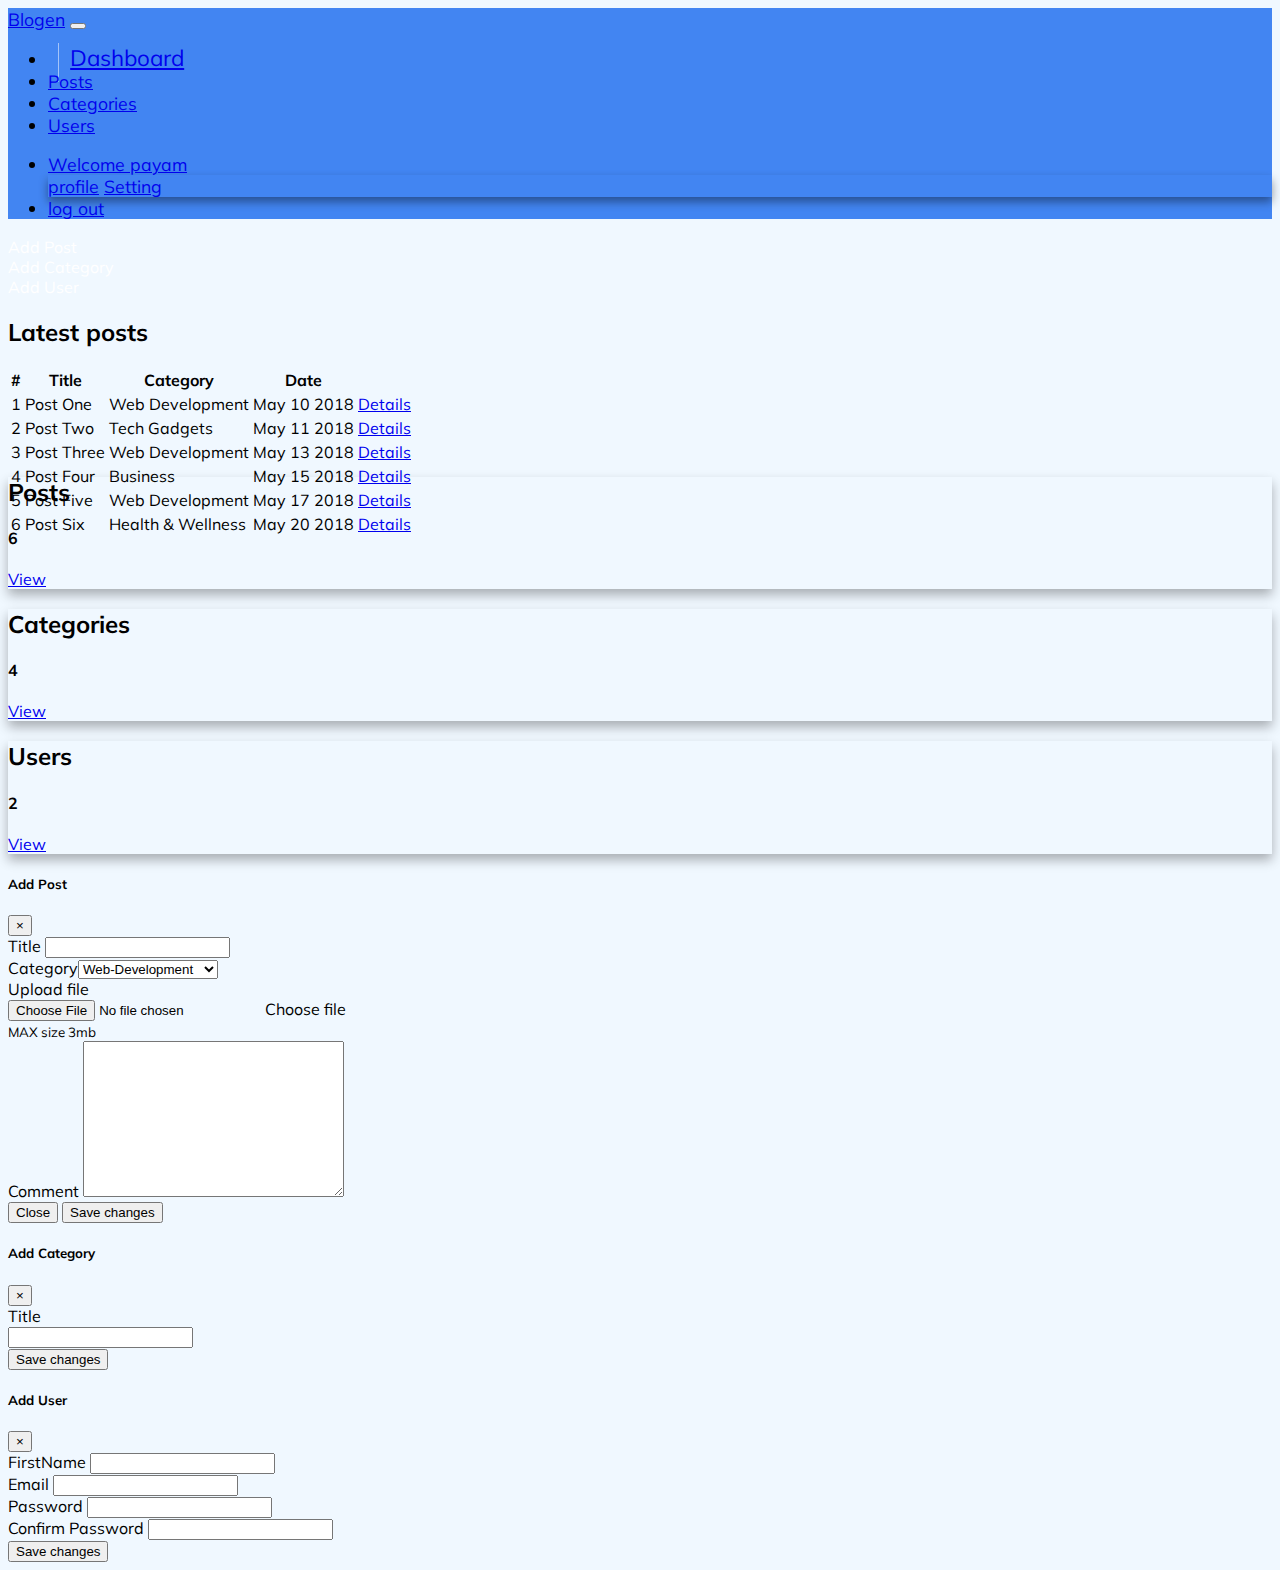
<file: index.html>
<!DOCTYPE html>
<html lang="en">
  <head>
    <!-- Required meta tags -->
    <meta charset="utf-8" />
    <meta
      name="viewport"
      content="width=device-width, initial-scale=1, shrink-to-fit=no"
    />
    <!-- Check Editor-->
    <script src="https://cdn.ckeditor.com/4.11.2/standard/ckeditor.js"></script>

    <!-- Bootstrap CSS -->
    <link
      rel="stylesheet"
      href="https://bootswatch.com/4/litera/bootstrap.min.css"
    />
    <!-- Google font -->
    <link
      href="https://fonts.googleapis.com/css?family=Muli"
      rel="stylesheet"
    />
    <link rel="stylesheet" href="css/style.css" />

    <!-- Font Awesome -->
    <link
      rel="stylesheet"
      href="https://use.fontawesome.com/releases/v5.7.0/css/all.css"
      integrity="sha384-lZN37f5QGtY3VHgisS14W3ExzMWZxybE1SJSEsQp9S+oqd12jhcu+A56Ebc1zFSJ"
      crossorigin="anonymous"
    />

    <title>Blogen</title>
  </head>
  <body id="index">
    <!-- NavBar -->
    <nav class="navbar navbar-expand-sm navbar-dark mb-3" id="main-nav">
      <div class="container ">
        <a class="navbar-brand" href="#">Blogen</a>
        <button
          class="navbar-toggler"
          data-toggle="collapse"
          data-target="#navbarCollapse"
        >
          <span class="navbar-toggler-icon"></span>
        </button>
        <div class="collapse navbar-collapse" id="navbarCollapse">
          <ul class="navbar-nav align-items-center">
            <li class="nav-item ">
              <a class="nav-link active" href="index.html">Dashboard</a>
            </li>
            <li class="nav-item  ">
              <a class="nav-link" href="posts.html">Posts</a>
            </li>
            <li class="nav-item">
              <a class="nav-link" href="categories.html">Categories</a>
            </li>
            <li class="nav-item ">
              <a class="nav-link" href="users.html">Users</a>
            </li>
          </ul>

          <ul class="navbar-nav ml-auto">
            <li class="nav-item dropdown ">
              <a
                href="#"
                class="nav-link text-white dropdown-toggle"
                data-toggle="dropdown"
                ><i class="far fa-user fa-1x"></i> Welcome payam</a
              >
              <div class="dropdown-menu">
                <a href="profile.html" class="dropdown-item"
                  ><i class="far fa-user fa-1x"></i> profile</a
                >
                <a href="setting.html" class="dropdown-item py-2">
                  <i class="fas fa-cogs"></i> Setting</a
                >
              </div>
            </li>
            <li class="nav-item">
              <a href="login.html" class="nav-link">
                <i class="fas fa-user-times"></i> log out
              </a>
            </li>
          </ul>
        </div>
      </div>
    </nav>

    <!-- Action section -->
    <section id="Action" class="py-4">
      <div class="container">
        <div class="row">
          <div class="col-md-3">
            <a
              data-target="#Add-post"
              data-toggle="modal"
              class="btn btn-danger btn-block"
              ><i class="fa fa-plus" aria-hidden="true"></i> Add Post</a
            >
          </div>
          <div class="col-md-3">
            <a
              data-target="#Add-category"
              data-toggle="modal"
              class="btn btn-success btn-block"
              ><i class="fa fa-plus" aria-hidden="true"></i> Add Category</a
            >
          </div>
          <div class="col-md-3">
            <a
              data-target="#Add-user"
              data-toggle="modal"
              class="btn btn-warning btn-block"
              ><i class="fa fa-plus" aria-hidden="true"></i> Add User</a
            >
          </div>
        </div>
      </div>
    </section>

    <!-- Table Section -->
    <section id="table" class="p-3">
      <div class="container">
        <div class="row">
          <div class="col-md-9">
            <table class="table mt-4">
              <thead class="table-borderless">
                <h2 class="text-center">Latest posts</h2>
                <tr>
                  <th scope="col">#</th>
                  <th scope="col">Title</th>
                  <th scope="col">Category</th>
                  <th scope="col">Date</th>
                </tr>
              </thead>
              <tbody>
                <tr>
                  <td scope="row">1</td>
                  <td>Post One</td>
                  <td>Web Development</td>
                  <td>May 10 2018</td>
                  <td>
                    <a href="details.html" class="btn btn-secondary">
                      <i class="fas fa-angle-double-right"></i> Details
                    </a>
                  </td>
                </tr>
                <tr>
                  <td scope="row">2</td>
                  <td>Post Two</td>
                  <td>Tech Gadgets</td>
                  <td>May 11 2018</td>
                  <td>
                    <a href="details.html" class="btn btn-secondary">
                      <i class="fas fa-angle-double-right"></i> Details
                    </a>
                  </td>
                </tr>
                <tr>
                  <td scope="row">3</td>
                  <td>Post Three</td>
                  <td>Web Development</td>
                  <td>May 13 2018</td>
                  <td>
                    <a href="details.html" class="btn btn-secondary">
                      <i class="fas fa-angle-double-right"></i> Details
                    </a>
                  </td>
                </tr>
                <tr>
                  <td scope="row">4</td>
                  <td>Post Four</td>
                  <td>Business</td>
                  <td>May 15 2018</td>
                  <td>
                    <a href="details.html" class="btn btn-secondary">
                      <i class="fas fa-angle-double-right"></i> Details
                    </a>
                  </td>
                </tr>
                <tr>
                  <td scope="row">5</td>
                  <td>Post Five</td>
                  <td>Web Development</td>
                  <td>May 17 2018</td>
                  <td>
                    <a href="details.html" class="btn btn-secondary">
                      <i class="fas fa-angle-double-right"></i> Details
                    </a>
                  </td>
                </tr>
                <tr>
                  <td scope="row">6</td>
                  <td>Post Six</td>
                  <td>Health & Wellness</td>
                  <td>May 20 2018</td>
                  <td>
                    <a href="details.html" class="btn btn-secondary">
                      <i class="fas fa-angle-double-right"></i> Details
                    </a>
                  </td>
                </tr>
              </tbody>
            </table>
        </div>
        <!-- Card section Right -->
        <div class=" cards col-md-3 text-center d-none d-md-block">
          <div class="card bg-danger mb-3 text-white">
            <div class="card-title mt-3">
              <h2>Posts</h2>
              <div class="card-body">
                <h4 class="display-4"><i class="fas fa-pencil-alt"></i> 6</h4>
                <a href="posts.html" class="btn btn-outline-light btn-sm"
                  >View</a
                >
              </div>
            </div>
          </div>
          <div class="card  bg-success mb-3 text-white">
            <div class="card-title mt-3">
              <h2>Categories</h2>
              <div class="card-body">
                <h4 class="display-4"><i class="fas fa-folder"></i> 4</h4>
                <a href="categories.html" class="btn btn-outline-light btn-sm"
                  >View</a
                >
              </div>
            </div>
          </div>
          <div class="card  bg-warning mb-3 text-white">
            <div class="card-title mt-3">
              <h2>Users</h2>
              <div class="card-body">
                <h4 class="display-4"><i class="fas fa-user-alt"></i> 2</h4>
                <a href="users.html " class="btn btn-outline-light btn-sm"
                  >View</a
                >
              </div>
            </div>
          </div>
        </div>
      </div>
    </section>

    <!-- Modals -->

    <!-- Add post Modal -->
    <div
      class="modal fade"
      id="Add-post"
      tabindex="-1"
      role="dialog"
      aria-labelledby="exampleModalLabel"
      aria-hidden="true"
    >
      <div class="modal-dialog modal-lg" role="document">
        <div class="modal-content">
          <div class="modal-header bg-primary">
            <h5 class="modal-title text-white" id="exampleModalLabel">
              Add Post
            </h5>
            <button
              type="button"
              class="close"
              data-dismiss="modal"
              aria-label="Close"
            >
              <span aria-hidden="true">&times;</span>
            </button>
          </div>
          <div class="modal-body">
            <form>
              <div class="form-group">
                <label for="title">Title</label>
                <input type="text" class="form-control" />
              </div>
              <div class="form-group">
                <label for="title">Category</label
                ><select class="form-control">
                  <option value="">Web-Development</option>
                  <option value="">Tech</option>
                  <option value="">Artificial intelligence</option>
                  <option value="">Mobile-App</option>
                </select>
              </div>
              <div class="form-group">
                <label for="title">Upload file</label>
                <div class="custom-file">
                  <input type="file" class="custom-file-input" />
                  <label for="title" class="custom-file-label"
                    >Choose file</label
                  >
                  <div>
                    <small class="form-text text-muted">MAX size 3mb</small>
                  </div>
                </div>
              </div>
              <div class="form-group">
                <label for="title">Comment</label>
                <textarea
                  name="editor1"
                  class="form-control"
                  cols="30"
                  rows="10"
                ></textarea>
              </div>
            </form>
          </div>
          <div class="modal-footer">
            <button
              type="button"
              class="btn btn-secondary"
              data-dismiss="modal"
            >
              Close
            </button>
            <button type="button" class="btn btn-primary">Save changes</button>
          </div>
        </div>
      </div>
    </div>
  </div>

    <!-- Category Modal -->

    <div
      class="modal fade"
      id="Add-category"
      tabindex="-1"
      role="dialog"
      aria-labelledby="exampleModalLabel"
      aria-hidden="true"
    >
      <div class="modal-dialog modal-lg" role="document">
        <div class="modal-content">
          <div class="modal-header bg-danger">
            <h5 class="modal-title text-white" id="exampleModalLabel">
              Add Category
            </h5>
            <button
              type="button"
              class="close"
              data-dismiss="modal"
              aria-label="Close"
            >
              <span aria-hidden="true">&times;</span>
            </button>
          </div>
          <div class="modal-body">
            <form>
              <label for="title">Title</label>
              <div class="form-group">
                <input type="text" class="form-control" />
              </div>
            </form>
          </div>
          <div class="modal-footer">
            <button type="button" class="btn btn-primary">Save changes</button>
          </div>
        </div>
      </div>
    </div>

    <!-- Add User modal -->
    <div
      class="modal fade"
      id="Add-user"
      tabindex="-1"
      role="dialog"
      aria-labelledby="exampleModalLabel"
      aria-hidden="true"
    >
      <div class="modal-dialog modal-lg" role="document">
        <div class="modal-content">
          <div class="modal-header bg-warning">
            <h5 class="modal-title text-white" id="exampleModalLabel">
              Add User
            </h5>
            <button
              type="button"
              class="close"
              data-dismiss="modal"
              aria-label="Close"
            >
              <span aria-hidden="true">&times;</span>
            </button>
          </div>
          <div class="modal-body">
            <form>
              <div class="form-group">
                <label for="title">FirstName</label>
                <input type="text" class="form-control" />
              </div>
              <div class="form-group">
                <label for="title">Email</label>
                <input type="text" class="form-control" />
              </div>
              <div class="form-group">
                <label for="title">Password</label>
                <input type="email" class="form-control" />
              </div>
              <div class="form-group">
                <label for="title">Confirm Password</label>
                <input type="password" class="form-control" />
              </div>
            </form>
          </div>
          <div class="modal-footer">
            <button type="button" class="btn btn-primary">Save changes</button>
          </div>
        </div>
      </div>
    </div>

    <!-- jQuery first, then Popper.js, then Bootstrap JS -->
    <script
      src="https://code.jquery.com/jquery-3.3.1.slim.min.js"
      integrity="sha384-q8i/X+965DzO0rT7abK41JStQIAqVgRVzpbzo5smXKp4YfRvH+8abtTE1Pi6jizo"
      crossorigin="anonymous"
    ></script>
    <script
      src="https://cdnjs.cloudflare.com/ajax/libs/popper.js/1.14.6/umd/popper.min.js"
      integrity="sha384-wHAiFfRlMFy6i5SRaxvfOCifBUQy1xHdJ/yoi7FRNXMRBu5WHdZYu1hA6ZOblgut"
      crossorigin="anonymous"
    ></script>
    <script
      src="https://stackpath.bootstrapcdn.com/bootstrap/4.2.1/js/bootstrap.min.js"
      integrity="sha384-B0UglyR+jN6CkvvICOB2joaf5I4l3gm9GU6Hc1og6Ls7i6U/mkkaduKaBhlAXv9k"
      crossorigin="anonymous"
    ></script>
    <!-- Optional JavaScript -->
    <script>
      CKEDITOR.replace('editor1');
    </script>
  </body>
</html>
</file>
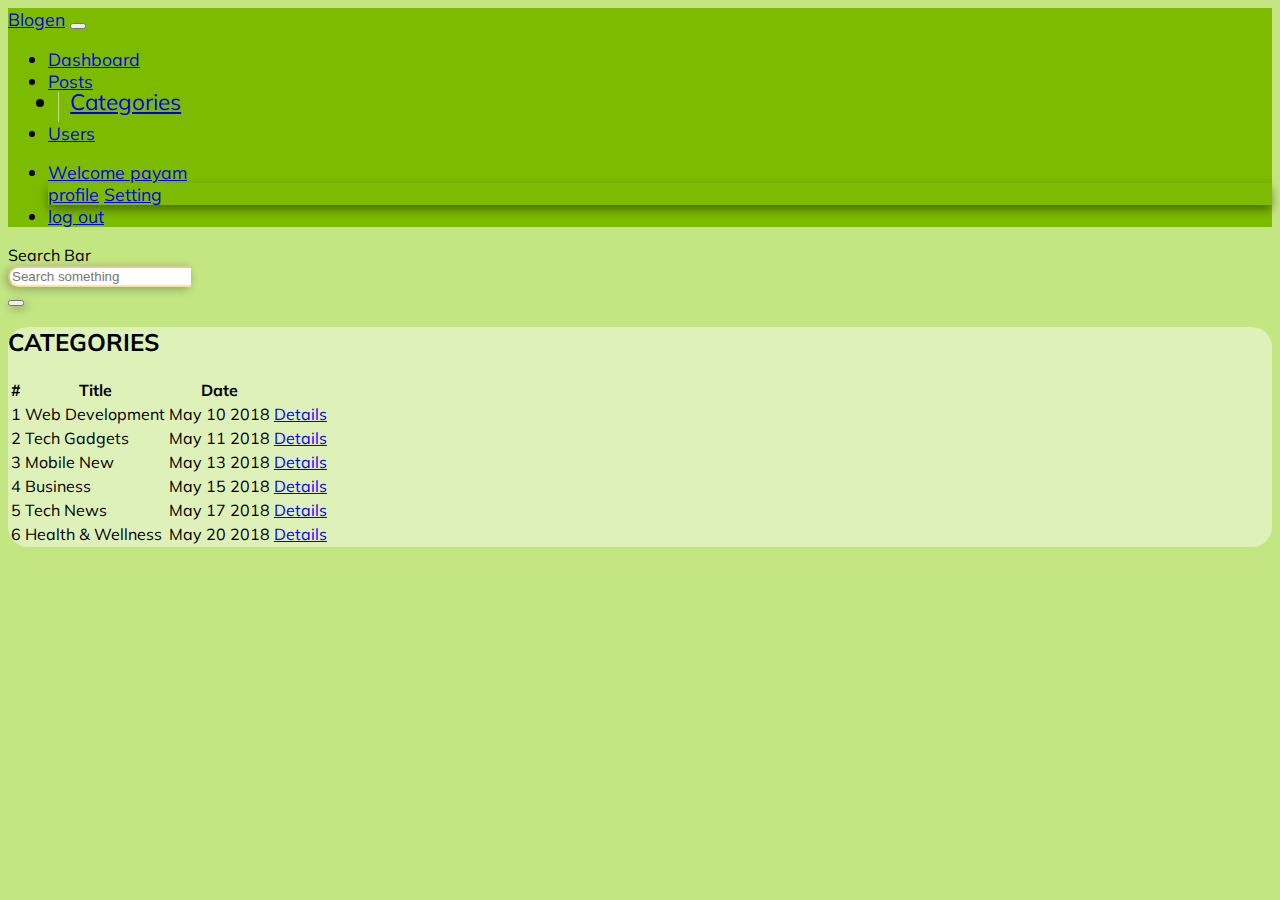
<file: categories.html>
<!DOCTYPE html>
<html lang="en">
  <head>
    <!-- Required meta tags -->
    <meta charset="utf-8" />
    <meta
      name="viewport"
      content="width=device-width, initial-scale=1, shrink-to-fit=no"
    />

    <!-- Bootstrap CSS -->
    <link
      rel="stylesheet"
      href="https://bootswatch.com/4/litera/bootstrap.min.css"
    />
    <link
      href="https://fonts.googleapis.com/css?family=Muli"
      rel="stylesheet"
    />
    <link rel="stylesheet" href="css/style.css" />

    <!-- Font Awesome -->
    <link
      rel="stylesheet"
      href="https://use.fontawesome.com/releases/v5.7.0/css/all.css"
      integrity="sha384-lZN37f5QGtY3VHgisS14W3ExzMWZxybE1SJSEsQp9S+oqd12jhcu+A56Ebc1zFSJ"
      crossorigin="anonymous"
    />

    <title>Blogen</title>
  </head>
  <body id="Categories">
    <!-- NavBar -->
    <nav class="navbar navbar-expand-sm navbar-dark mb-3" id="main-nav">
      <div class="container ">
        <a class="navbar-brand" href="index.html">Blogen</a>
        <button
          class="navbar-toggler"
          data-toggle="collapse"
          data-target="#navbarCollapse"
        >
          <span class="navbar-toggler-icon"></span>
        </button>
        <div class="collapse navbar-collapse" id="navbarCollapse">
          <ul class="navbar-nav align-items-center">
            <li class="nav-item ">
              <a class="nav-link " href="index.html">Dashboard</a>
            </li>
            <li class="nav-item  ">
              <a class="nav-link" href="posts.html">Posts</a>
            </li>
            <li class="nav-item active">
              <a class="nav-link" href="categories.html">Categories</a>
            </li>
            <li class="nav-item ">
              <a class="nav-link" href="users.html">Users</a>
            </li>
          </ul>

          <ul class="navbar-nav ml-auto">
            <li class="nav-item dropdown ">
              <a
                href="#"
                class="nav-link text-white dropdown-toggle"
                data-toggle="dropdown"
                ><i class="far fa-user fa-1x"></i> Welcome payam</a
              >
              <div class="dropdown-menu">
                <a href="profile.html" class="dropdown-item"
                  ><i class="far fa-user fa-1x"></i> profile</a
                >
                <a href="setting.html" class="dropdown-item py-2">
                  <i class="fas fa-cogs"></i> Setting</a
                >
              </div>
            </li>
            <li class="nav-item">
              <a href="login.html" class="nav-link">
                <i class="fas fa-user-times"></i> log out
              </a>
            </li>
          </ul>
        </div>
      </div>
    </nav>

    <!-- Search Bar -->
    <div class="container">
      <div id="SearchBar" class="card">
        <div class="card-body">
          <form>
            <div class="form-group">
              <label for="title" class="pl-3">Search Bar</label>
              <div class="input-group">
                <input
                  type="text"
                  class="form-control "
                  placeholder="Search something"
                />
                <div class="input-group-append">
                  <button class="btn btn-outline-warning">
                    <i class="fas fa-search"></i>
                  </button>
                </div>
              </div>
            </div>
          </form>
        </div>
      </div>
    </div>

    <!-- Table Section -->
    <section id="table" class="p-4">
      <div class="container background p-4">
        <div class="row">
          <div class="col-md">
            <table class="table mt-4">
              <thead class="table-borderless">
                <h2 class="text-center">CATEGORIES</h2>
                <tr>
                  <th scope="col">#</th>
                  <th scope="col">Title</th>
                  <th scope="col">Date</th>
                </tr>
              </thead>
              <tbody>
                <tr>
                  <td scope="row">1</td>
                  <td>Web Development</td>
                  <td>May 10 2018</td>
                  <td>
                    <a href="details.html" class="btn btn-secondary">
                      <i class="fas fa-angle-double-right"></i> Details
                    </a>
                  </td>
                </tr>
                <tr>
                  <td scope="row">2</td>
                  <td>Tech Gadgets</td>
                  <td>May 11 2018</td>
                  <td>
                    <a href="details.html" class="btn btn-secondary">
                      <i class="fas fa-angle-double-right"></i> Details
                    </a>
                  </td>
                </tr>
                <tr>
                  <td scope="row">3</td>
                  <td>Mobile New<s/td></td>
                  <td>May 13 2018</td>
                  <td>
                    <a href="details.html" class="btn btn-secondary">
                      <i class="fas fa-angle-double-right"></i> Details
                    </a>
                  </td>
                </tr>
                <tr>
                  <td scope="row">4</td>
                  <td>Business</td>
                  <td>May 15 2018</td>
                  <td>
                    <a href="details.html" class="btn btn-secondary">
                      <i class="fas fa-angle-double-right"></i> Details
                    </a>
                  </td>
                </tr>
                <tr>
                  <td scope="row">5</td>
                  <td>Tech News</td>
                  <td>May 17 2018</td>
                  <td>
                    <a href="details.html" class="btn btn-secondary">
                      <i class="fas fa-angle-double-right"></i> Details
                    </a>
                  </td>
                </tr>
                <tr>
                  <td scope="row">6</td>
                  <td>Health & Wellness</td>
                  <td>May 20 2018</td>
                  <td>
                    <a href="details.html" class="btn btn-secondary">
                      <i class="fas fa-angle-double-right"></i> Details
                    </a>
                  </td>
                </tr>
              </tbody>
            </table>
          </div>
        </div>
      </div>
    </section>

    <!-- jQuery first, then Popper.js, then Bootstrap JS -->
    <script
      src="https://code.jquery.com/jquery-3.3.1.slim.min.js"
      integrity="sha384-q8i/X+965DzO0rT7abK41JStQIAqVgRVzpbzo5smXKp4YfRvH+8abtTE1Pi6jizo"
      crossorigin="anonymous"
    ></script>
    <script
      src="https://cdnjs.cloudflare.com/ajax/libs/popper.js/1.14.6/umd/popper.min.js"
      integrity="sha384-wHAiFfRlMFy6i5SRaxvfOCifBUQy1xHdJ/yoi7FRNXMRBu5WHdZYu1hA6ZOblgut"
      crossorigin="anonymous"
    ></script>
    <script
      src="https://stackpath.bootstrapcdn.com/bootstrap/4.2.1/js/bootstrap.min.js"
      integrity="sha384-B0UglyR+jN6CkvvICOB2joaf5I4l3gm9GU6Hc1og6Ls7i6U/mkkaduKaBhlAXv9k"
      crossorigin="anonymous"
    ></script>
    <!-- Optional JavaScript -->
  </body>
</html>
</file>
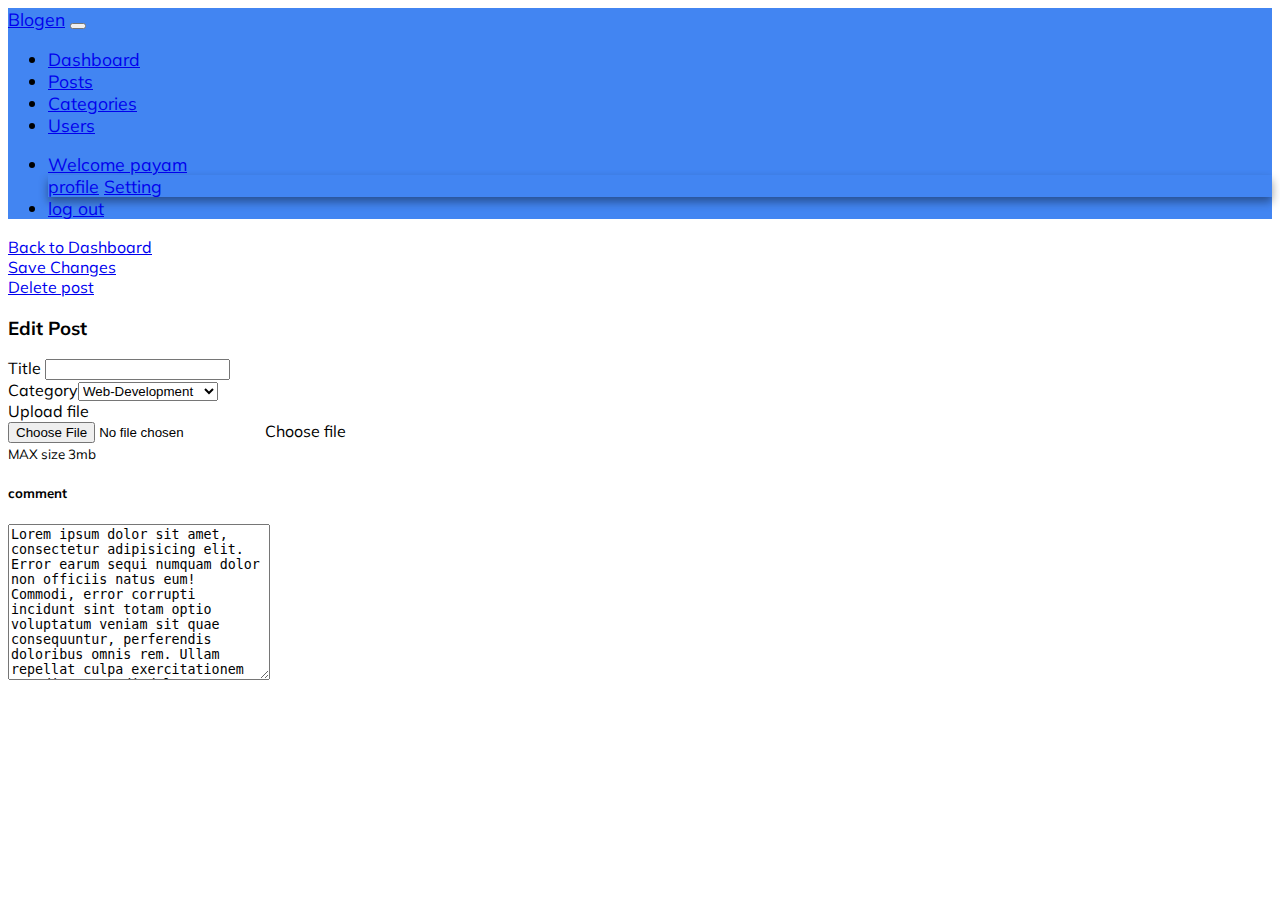
<file: details.html>
<!DOCTYPE html>
<html lang="en">
  <head>
    <!-- Required meta tags -->
    <meta charset="utf-8" />
    <meta
      name="viewport"
      content="width=device-width, initial-scale=1, shrink-to-fit=no"
    />

    <!-- Check Editor-->
    <script src="https://cdn.ckeditor.com/4.11.2/standard/ckeditor.js"></script>

    <!-- Bootstrap CSS -->
    <link
      rel="stylesheet"
      href="https://bootswatch.com/4/litera/bootstrap.min.css"
    />
    <link
      href="https://fonts.googleapis.com/css?family=Muli"
      rel="stylesheet"
    />
    <link rel="stylesheet" href="css/style.css" />

    <!-- Font Awesome -->
    <link
      rel="stylesheet"
      href="https://use.fontawesome.com/releases/v5.7.0/css/all.css"
      integrity="sha384-lZN37f5QGtY3VHgisS14W3ExzMWZxybE1SJSEsQp9S+oqd12jhcu+A56Ebc1zFSJ"
      crossorigin="anonymous"
    />

    <title>Blogen</title>
  </head>
  <body id="detail">
    <!-- NavBar -->
    <nav class="navbar navbar-expand-sm navbar-dark mb-3" id="main-nav">
      <div class="container ">
        <a class="navbar-brand" href="#">Blogen</a>
        <button
          class="navbar-toggler"
          data-toggle="collapse"
          data-target="#navbarCollapse"
        >
          <span class="navbar-toggler-icon"></span>
        </button>
        <div class="collapse navbar-collapse" id="navbarCollapse">
          <ul class="navbar-nav align-items-center">
            <li class="nav-item ">
              <a class="nav-link" href="index.html">Dashboard</a>
            </li>
            <li class="nav-item  ">
              <a class="nav-link" href="posts.html">Posts</a>
            </li>
            <li class="nav-item">
              <a class="nav-link" href="categories.html">Categories</a>
            </li>
            <li class="nav-item ">
              <a class="nav-link" href="users.html">Users</a>
            </li>
          </ul>

          <ul class="navbar-nav ml-auto">
            <li class="nav-item dropdown ">
              <a
                href="#"
                class="nav-link text-white dropdown-toggle"
                data-toggle="dropdown"
                ><i class="far fa-user fa-1x"></i> Welcome payam</a
              >
              <div class="dropdown-menu">
                <a href="profile.html" class="dropdown-item"
                  ><i class="far fa-user fa-1x"></i> profile</a
                >
                <a href="setting.html" class="dropdown-item py-2">
                  <i class="fas fa-cogs"></i> Setting</a
                >
              </div>
            </li>
            <li class="nav-item">
              <a href="login.html" class="nav-link">
                <i class="fas fa-user-times"></i> log out
              </a>
            </li>
          </ul>
        </div>
      </div>
    </nav>

    <!-- Action section -->
    <section id="action" class="p-4">
      <div class="container">
        <div class="row">
          <div class="col-md-3">
            <a href="index.html" class="btn btn-light btn-block"
              ><i class="fas fa-arrow-left"></i> Back to Dashboard</a
            >
          </div>
          <div class="col-md-3">
            <a href="#" class="btn btn-success btn-block"
              ><i class="fa fa-save"></i> Save Changes</a
            >
          </div>
          <div class="col-md-3">
            <a href="#" class="btn btn-danger btn-block"
              ><i class="fa fa-trash"></i> Delete post</a
            >
          </div>
        </div>
      </div>
    </section>

    <!-- Card Section-->
    <section id="card">
      <div class="container">
        <div class="card">
          <div class="card-header pl-3">
            <h3 class="text-muted">Edit Post</h3>
          </div>
          <div class="card-body">
            <label for="title">Title</label>
            <input type="text" class="form-control" />
            <div class="form-group">
              <label for="title">Category</label
              ><select class="form-control">
                <option>Web-Development</option>
                <option>Tech</option>
                <option>Artificial intelligence</option>
                <option>Mobile-App</option>
              </select>
            </div>
            <div class="form-group">
              <label for="title">Upload file</label>
              <div class="custom-file">
                <input type="file" class="custom-file-input" />
                <label for="title" class="custom-file-label">Choose file</label>
                <div>
                  <small class="form-text text-muted">MAX size 3mb</small>
                </div>
              </div>
            </div>
            <h5>comment</h5>
            <div class="form-group">
              <textarea name="editor1" class="form-control" cols="30" rows="10">
Lorem ipsum dolor sit amet, consectetur adipisicing elit. Error earum sequi numquam dolor non officiis natus eum! Commodi, error corrupti incidunt sint totam optio voluptatum veniam sit quae consequuntur, perferendis doloribus omnis rem. Ullam repellat culpa exercitationem expedita commodi dolores corrupti impedit, dolor, ex vero molestias asperiores quod nemo eum maxime possimus. Dolores impedit porro quo. Magnam ab, cum quidem libero quibusdam saepe labore itaque enim, incidunt reiciendis ea ipsa animi impedit, dignissimos nostrum sit nam veritatis maxime vero ipsam?</textarea
              >
            </div>
          </div>
        </div>
      </div>
    </section>
    <!-- jQuery first, then Popper.js, then Bootstrap JS -->
    <script
      src="https://code.jquery.com/jquery-3.3.1.slim.min.js"
      integrity="sha384-q8i/X+965DzO0rT7abK41JStQIAqVgRVzpbzo5smXKp4YfRvH+8abtTE1Pi6jizo"
      crossorigin="anonymous"
    ></script>
    <script
      src="https://cdnjs.cloudflare.com/ajax/libs/popper.js/1.14.6/umd/popper.min.js"
      integrity="sha384-wHAiFfRlMFy6i5SRaxvfOCifBUQy1xHdJ/yoi7FRNXMRBu5WHdZYu1hA6ZOblgut"
      crossorigin="anonymous"
    ></script>
    <script
      src="https://stackpath.bootstrapcdn.com/bootstrap/4.2.1/js/bootstrap.min.js"
      integrity="sha384-B0UglyR+jN6CkvvICOB2joaf5I4l3gm9GU6Hc1og6Ls7i6U/mkkaduKaBhlAXv9k"
      crossorigin="anonymous"
    ></script>
    <!-- Optional JavaScript -->
    <script>
      CKEDITOR.replace('editor1');
    </script>
  </body>
</html>
</file>
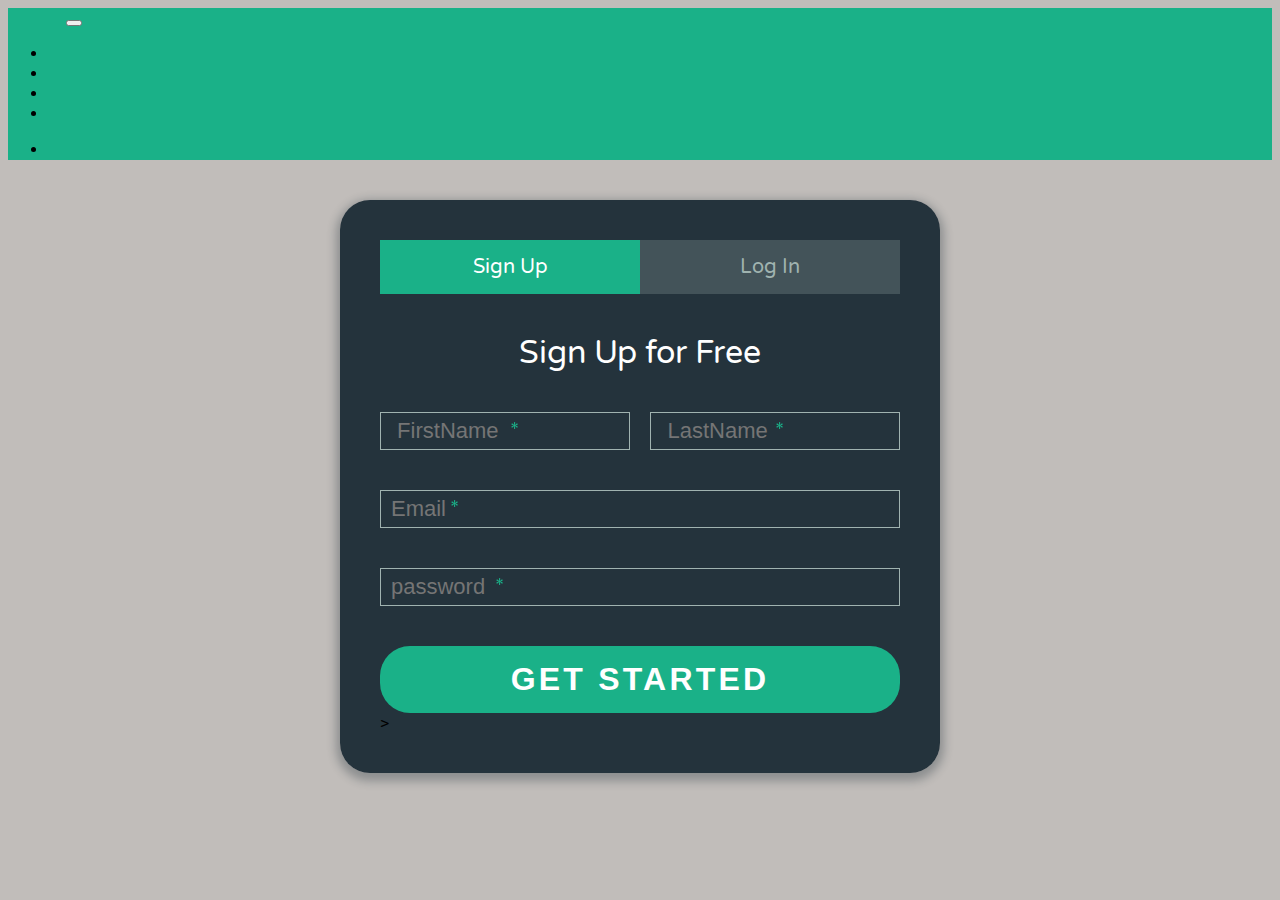
<file: login.html>
<!DOCTYPE html>
<html lang="en">
  <head>
    <!-- Required meta tags -->
    <meta charset="utf-8" />
    <meta
      name="viewport"
      content="width=device-width, initial-scale=1, shrink-to-fit=no"
    />

    <!-- Bootstrap CSS -->
    <link
      rel="stylesheet"
      href="https://stackpath.bootstrapcdn.com/bootstrap/4.2.1/css/bootstrap.min.css"
      integrity="sha384-GJzZqFGwb1QTTN6wy59ffF1BuGJpLSa9DkKMp0DgiMDm4iYMj70gZWKYbI706tWS"
      crossorigin="anonymous"
    />
    <!-- Font Google -->
    <link
      href="https://fonts.googleapis.com/css?family=Varela+Round"
      rel="stylesheet"
    />

    <link rel="stylesheet" href="css/style2.css" />

    <title>Blogen</title>
  </head>
  <body>
    <!-- NavBar -->
    <nav class="navbar navbar-expand-sm navbar-dark mb-3" id="main-nav">
      <div class="container ">
        <a class="navbar-brand" href="#">Blogen</a>
        <button
          class="navbar-toggler"
          data-toggle="collapse"
          data-target="#navbarCollapse"
        >
          <span class="navbar-toggler-icon"></span>
        </button>
        <div class="collapse navbar-collapse" id="navbarCollapse">
          <ul class="navbar-nav align-items-center">
            <li class="nav-item ">
              <a class="nav-link" href="index.html">Dashboard</a>
            </li>
            <li class="nav-item  ">
              <a class="nav-link" href="posts.html">Posts</a>
            </li>
            <li class="nav-item">
              <a class="nav-link" href="categories.html">Categories</a>
            </li>
            <li class="nav-item ">
              <a class="nav-link" href="users.html">Users</a>
            </li>
          </ul>

          <ul class="navbar-nav ml-auto">
            <li class="nav-item active">
              <a href="login.html" class="nav-link">
                <i class="fas fa-user-times"></i> Log In
              </a>
            </li>
          </ul>
        </div>
      </div>
    </nav>

    <!-- LOGIN form -->
    <div class="form">
      <ul class="tab-group">
        <li class="tab active"><a href="#signup">Sign Up</a></li>
        <li class="tab"><a href="#login">Log In</a></li>
      </ul>

      <div class="tab-content">
        <div id="signup">
          <h1>Sign Up for Free</h1>

          <form>
            <div class="top-row">
              <div class="field-wrap">
                <label>
                  <span style="padding-left: 115px" class="req">*</span>
                </label>
                <input
                  type="text"
                  placeholder=" FirstName"
                  required
                  autocomplete="off"
                />
              </div>

              <div class="field-wrap">
                <label>
                  <span class="req">&emsp;&emsp;&emsp;&emsp;&emsp;*</span>
                </label>
                <input
                  type="text"
                  placeholder=" LastName"
                  required
                  autocomplete="off"
                />
              </div>
            </div>

            <div class="field-wrap">
              <label>
                <span class="req" style="padding-left: 55px">*</span>
              </label>
              <input
                type="email"
                placeholder="Email "
                required
                autocomplete="off"
              />
            </div>

            <div class="field-wrap">
              <label>
                <span class="req" style="padding-left: 100px">*</span>
              </label>
              <input
                type="password"
                placeholder="password"
                required
                autocomplete="off"
              />
            </div>

            <input
              type="submit"
              value="get started"
              href="./index.html"
              class="btn button button-block"
            />
            >
          </form>
        </div>

        <div id="login">
          <h1>Welcome Back!</h1>

          <form>
            <div class="field-wrap">
              <label>
                <span class="req" style="padding-left: 150px">*</span>
              </label>
              <input
                type="email"
                placeholder="Email Address"
                required
                autocomplete="off"
              />
            </div>

            <div class="field-wrap">
              <label>
                <span class="req" style="padding-left: 100px">*</span>
              </label>
              <input
                type="password"
                placeholder="password"
                required
                autocomplete="off"
              />
            </div>

            <p class="forgot"><a href="#">Forgot Password?</a></p>

            <input
              type="submit"
              value="Log In"
              href="./index.html"
              class="btn button button-block"
            />
          </form>
        </div>
      </div>
      <!-- tab-content -->
    </div>
    <!-- /form -->

    <!-- jQuery first, then Popper.js, then Bootstrap JS -->
    <script
      src="https://cdnjs.cloudflare.com/ajax/libs/jquery/3.3.1/jquery.js"
      integrity="sha256-2Kok7MbOyxpgUVvAk/HJ2jigOSYS2auK4Pfzbm7uH60="
      crossorigin="anonymous"
    ></script>
    <script
      src="https://cdnjs.cloudflare.com/ajax/libs/popper.js/1.14.6/umd/popper.min.js"
      integrity="sha384-wHAiFfRlMFy6i5SRaxvfOCifBUQy1xHdJ/yoi7FRNXMRBu5WHdZYu1hA6ZOblgut"
      crossorigin="anonymous"
    ></script>
    <script
      src="https://stackpath.bootstrapcdn.com/bootstrap/4.2.1/js/bootstrap.min.js"
      integrity="sha384-B0UglyR+jN6CkvvICOB2joaf5I4l3gm9GU6Hc1og6Ls7i6U/mkkaduKaBhlAXv9k"
      crossorigin="anonymous"
    ></script>
    <!-- Optional JavaScript -->
    <script src="js/login.js"></script>
  </body>
</html>
</file>
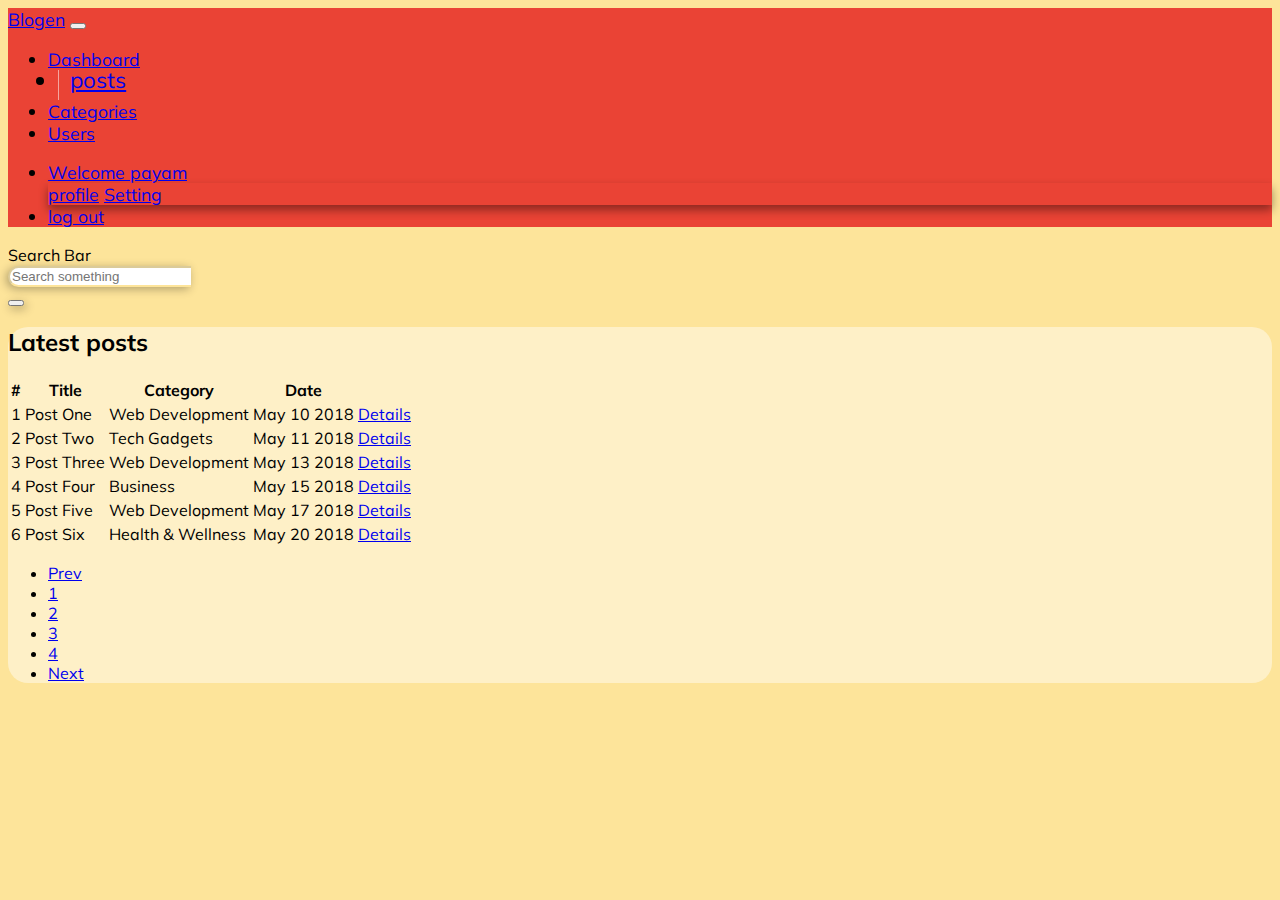
<file: posts.html>
<!DOCTYPE html>
<html lang="en">
  <head>
    <!-- Required meta tags -->
    <meta charset="utf-8" />
    <meta
      name="viewport"
      content="width=device-width, initial-scale=1, shrink-to-fit=no"
    />

    <!-- Bootstrap CSS -->
    <link
      rel="stylesheet"
      href="https://bootswatch.com/4/litera/bootstrap.min.css"
    />
    <link
      href="https://fonts.googleapis.com/css?family=Muli"
      rel="stylesheet"
    />
    <link rel="stylesheet" href="css/style.css" />

    <!-- Font Awesome -->
    <link
      rel="stylesheet"
      href="https://use.fontawesome.com/releases/v5.7.0/css/all.css"
      integrity="sha384-lZN37f5QGtY3VHgisS14W3ExzMWZxybE1SJSEsQp9S+oqd12jhcu+A56Ebc1zFSJ"
      crossorigin="anonymous"
    />

    <title>Blogen</title>
  </head>
  <body id="posts">
    <!-- NavBar -->
    <nav
      class="navbar navbar-expand-sm navbar-dark bg-danger mb-3"
      id="main-nav"
    >
      <div class="container ">
        <a class="navbar-brand" href="index.html">Blogen</a>
        <button
          class="navbar-toggler"
          data-toggle="collapse"
          data-target="#navbarCollapse"
        >
          <span class="navbar-toggler-icon"></span>
        </button>
        <div class="collapse navbar-collapse" id="navbarCollapse">
          <ul class="navbar-nav align-items-center">
            <li class="nav-item ">
              <a class="nav-link" href="index.html">Dashboard</a>
            </li>
            <li class="nav-item active">
              <a class="nav-link p-0" href="posts.html">posts</a>
            </li>
            <li class="nav-item">
              <a class="nav-link" href="categories.html">Categories</a>
            </li>
            <li class="nav-item ">
              <a class="nav-link" href="users.html">Users</a>
            </li>
          </ul>

          <ul class="navbar-nav ml-auto">
            <li class="nav-item dropdown ">
              <a
                href="#"
                class="nav-link text-white dropdown-toggle"
                data-toggle="dropdown"
                ><i class="far fa-user fa-1x"></i> Welcome payam</a
              >
              <div class="dropdown-menu">
                <a href="profile.html" class="dropdown-item"
                  ><i class="far fa-user fa-1x"></i> profile</a
                >
                <a href="setting.html" class="dropdown-item py-2">
                  <i class="fas fa-cogs"></i> Setting</a
                >
              </div>
            </li>
            <li class="nav-item">
              <a href="login.html" class="nav-link">
                <i class="fas fa-user-times"></i> log out
              </a>
            </li>
          </ul>
        </div>
      </div>
    </nav>

    <!-- Search Bar -->
    <div class="container">
      <div id="SearchBar" class="card">
        <div class="card-body">
          <form>
            <div class="form-group">
              <label for="title" class="pl-3">Search Bar</label>
              <div class="input-group">
                <input
                  type="text"
                  class="form-control "
                  placeholder="Search something"
                />
                <div class="input-group-append">
                  <button class="btn btn-outline-warning">
                    <i class="fas fa-search"></i>
                  </button>
                </div>
              </div>
            </div>
          </form>
        </div>
      </div>
    </div>

    <!-- Table Section -->
    <section id="table" class="p-4">
      <div class="container background p-4">
        <div class="row">
          <div class="col-md">
            <table class="table mt-4">
              <thead class="table-borderless">
                <h2 class="text-center">Latest posts</h2>
                <tr>
                  <th scope="col">#</th>
                  <th scope="col">Title</th>
                  <th scope="col">Category</th>
                  <th scope="col">Date</th>
                </tr>
              </thead>
              <tbody>
                <tr>
                  <td scope="row">1</td>
                  <td>Post One</td>
                  <td>Web Development</td>
                  <td>May 10 2018</td>
                  <td>
                    <a href="details.html" class="btn btn-secondary">
                      <i class="fas fa-angle-double-right"></i> Details
                    </a>
                  </td>
                </tr>
                <tr>
                  <td scope="row">2</td>
                  <td>Post Two</td>
                  <td>Tech Gadgets</td>
                  <td>May 11 2018</td>
                  <td>
                    <a href="details.html" class="btn btn-secondary">
                      <i class="fas fa-angle-double-right"></i> Details
                    </a>
                  </td>
                </tr>
                <tr>
                  <td scope="row">3</td>
                  <td>Post Three</td>
                  <td>Web Development</td>
                  <td>May 13 2018</td>
                  <td>
                    <a href="details.html" class="btn btn-secondary">
                      <i class="fas fa-angle-double-right"></i> Details
                    </a>
                  </td>
                </tr>
                <tr>
                  <td scope="row">4</td>
                  <td>Post Four</td>
                  <td>Business</td>
                  <td>May 15 2018</td>
                  <td>
                    <a href="details.html" class="btn btn-secondary">
                      <i class="fas fa-angle-double-right"></i> Details
                    </a>
                  </td>
                </tr>
                <tr>
                  <td scope="row">5</td>
                  <td>Post Five</td>
                  <td>Web Development</td>
                  <td>May 17 2018</td>
                  <td>
                    <a href="details.html" class="btn btn-secondary">
                      <i class="fas fa-angle-double-right"></i> Details
                    </a>
                  </td>
                </tr>
                <tr>
                  <td scope="row">6</td>
                  <td>Post Six</td>
                  <td>Health & Wellness</td>
                  <td>May 20 2018</td>
                  <td>
                    <a href="details.html" class="btn btn-secondary">
                      <i class="fas fa-angle-double-right"></i> Details
                    </a>
                  </td>
                </tr>
              </tbody>
            </table>
          </div>
        </div>

        <!-- Pagination -->
        <nav class="align-items-center">
          <ul class="pagination">
            <li class="page-item"><a href="#" class="page-link">Prev</a></li>

            <li class="page-item active">
              <a href="#" class="page-link">1</a>
            </li>
            <li class="page-item"><a href="#" class="page-link">2</a></li>
            <li class="page-item"><a href="#" class="page-link">3</a></li>
            <li class="page-item"><a href="#" class="page-link">4</a></li>
            <li class="page-item"><a href="#" class="page-link">Next</a></li>
          </ul>
        </nav>
      </div>
    </section>

    <!-- jQuery first, then Popper.js, then Bootstrap JS -->
    <script
      src="https://code.jquery.com/jquery-3.3.1.slim.min.js"
      integrity="sha384-q8i/X+965DzO0rT7abK41JStQIAqVgRVzpbzo5smXKp4YfRvH+8abtTE1Pi6jizo"
      crossorigin="anonymous"
    ></script>
    <script
      src="https://cdnjs.cloudflare.com/ajax/libs/popper.js/1.14.6/umd/popper.min.js"
      integrity="sha384-wHAiFfRlMFy6i5SRaxvfOCifBUQy1xHdJ/yoi7FRNXMRBu5WHdZYu1hA6ZOblgut"
      crossorigin="anonymous"
    ></script>
    <script
      src="https://stackpath.bootstrapcdn.com/bootstrap/4.2.1/js/bootstrap.min.js"
      integrity="sha384-B0UglyR+jN6CkvvICOB2joaf5I4l3gm9GU6Hc1og6Ls7i6U/mkkaduKaBhlAXv9k"
      crossorigin="anonymous"
    ></script>
    <!-- Optional JavaScript -->
  </body>
</html>
</file>
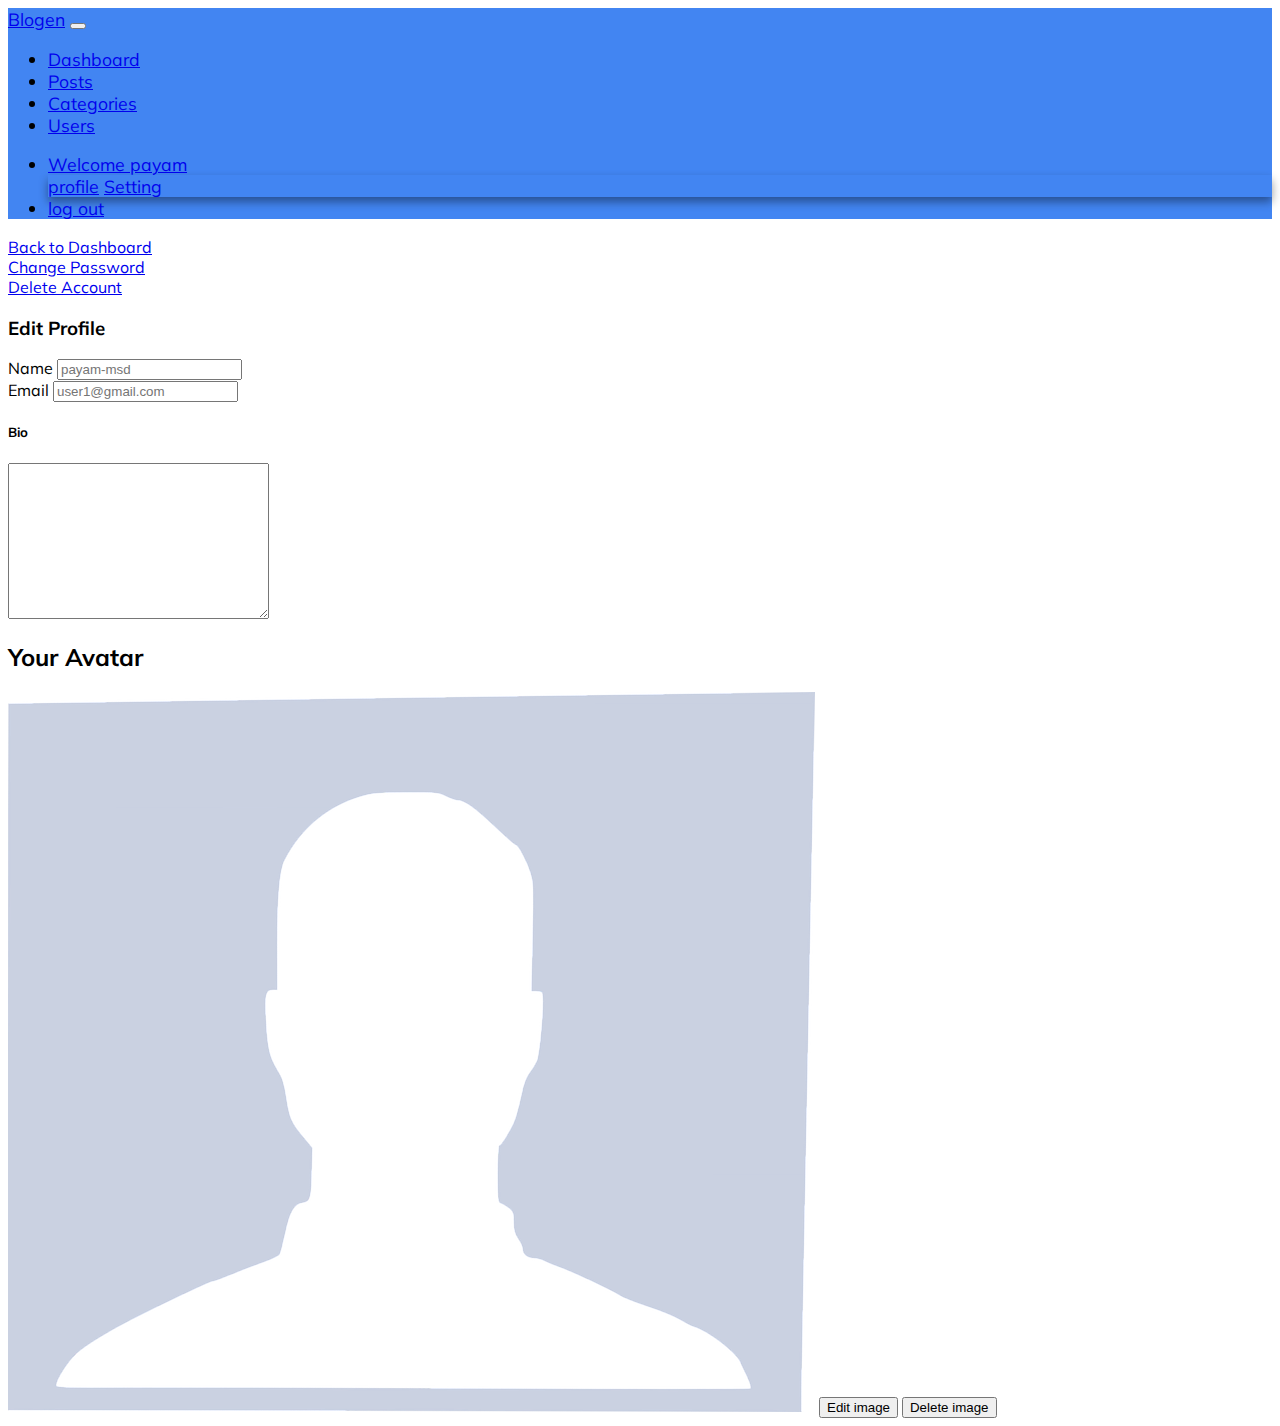
<file: profile.html>
<!DOCTYPE html>
<html lang="en">
  <head>
    <!-- Required meta tags -->
    <meta charset="utf-8" />
    <meta
      name="viewport"
      content="width=device-width, initial-scale=1, shrink-to-fit=no"
    />
    <!-- Check Editor-->
    <script src="https://cdn.ckeditor.com/4.11.2/standard/ckeditor.js"></script>

    <!-- Bootstrap CSS -->
    <link
      rel="stylesheet"
      href="https://bootswatch.com/4/litera/bootstrap.min.css"
    />
    <link
      href="https://fonts.googleapis.com/css?family=Muli"
      rel="stylesheet"
    />
    <link rel="stylesheet" href="css/style.css" />

    <!-- Font Awesome -->
    <link
      rel="stylesheet"
      href="https://use.fontawesome.com/releases/v5.7.0/css/all.css"
      integrity="sha384-lZN37f5QGtY3VHgisS14W3ExzMWZxybE1SJSEsQp9S+oqd12jhcu+A56Ebc1zFSJ"
      crossorigin="anonymous"
    />

    <title>Blogen</title>
  </head>
  <body id="profile">
    <!-- NavBar -->
    <nav class="navbar navbar-expand-sm navbar-dark mb-3" id="main-nav">
      <div class="container ">
        <a class="navbar-brand" href="#">Blogen</a>
        <button
          class="navbar-toggler"
          data-toggle="collapse"
          data-target="#navbarCollapse"
        >
          <span class="navbar-toggler-icon"></span>
        </button>
        <div class="collapse navbar-collapse" id="navbarCollapse">
          <ul class="navbar-nav align-items-center">
            <li class="nav-item ">
              <a class="nav-link" href="index.html">Dashboard</a>
            </li>
            <li class="nav-item  ">
              <a class="nav-link" href="posts.html">Posts</a>
            </li>
            <li class="nav-item">
              <a class="nav-link" href="categories.html">Categories</a>
            </li>
            <li class="nav-item ">
              <a class="nav-link" href="users.html">Users</a>
            </li>
          </ul>

          <ul class="navbar-nav ml-auto">
            <li class="nav-item dropdown ">
              <a
                href="#"
                class="nav-link text-white dropdown-toggle"
                data-toggle="dropdown"
                ><i class="far fa-user fa-1x"></i> Welcome payam</a
              >
              <div class="dropdown-menu">
                <a href="profile.html" class="dropdown-item"
                  ><i class="far fa-user fa-1x"></i> profile</a
                >
                <a href="setting.html" class="dropdown-item py-2">
                  <i class="fas fa-cogs"></i> Setting</a
                >
              </div>
            </li>
            <li class="nav-item">
              <a href="login.html" class="nav-link">
                <i class="fas fa-user-times"></i> log out
              </a>
            </li>
          </ul>
        </div>
      </div>
    </nav>

    <!-- Action section -->
    <section id="action" class="p-5">
      <div class="container">
        <div class="row">
          <div class="col-md-3">
            <a href="index.html" class="btn btn-light btn-block"
              ><i class="fas fa-arrow-left"></i> Back to Dashboard</a
            >
          </div>
          <div class="col-md-3">
            <a href="#" class="btn btn-success btn-block"
              ><i class="fa fa-user-lock"></i> Change Password</a
            >
          </div>
          <div class="col-md-3">
            <a href="#" class="btn btn-danger btn-block"
              ><i class="fa fa-user-times"></i> Delete Account</a
            >
          </div>
        </div>
      </div>
    </section>

    <!-- Card Section-->
    <section id="card">
      <div class="container">
        <div class="row">
          <div class="col-md-9">
            <div class="card">
              <div class="card-header pl-3">
                <h3 class="text-muted">Edit Profile</h3>
              </div>
              <div class="card-body">
                <label for="title">Name</label>
                <input
                  type="text"
                  placeholder="payam-msd"
                  class="form-control"
                />
                <br />
                <label for="title">Email</label>
                <input
                  type="email"
                  placeholder="user1@gmail.com"
                  class="form-control"
                />
                <br />
                <h5>Bio</h5>
                <div class="form-group">
                  <textarea
                    name="editor1"
                    class="form-control"
                    cols="30"
                    rows="10"
                  >
                  </textarea>
                </div>
              </div>
            </div>
          </div>
          <div class="col-md-3">
            <h2>Your Avatar</h2>
            <img src="./img/avatar.png" alt="avatar" class="img-fluid" />
            <button class="btn btn-primary btn-block mt-3">Edit image</button>
            <button class="btn btn-danger btn-block">Delete image</button>
          </div>
        </div>
      </div>
    </section>

    <!-- jQuery first, then Popper.js, then Bootstrap JS -->
    <script
      src="https://code.jquery.com/jquery-3.3.1.slim.min.js"
      integrity="sha384-q8i/X+965DzO0rT7abK41JStQIAqVgRVzpbzo5smXKp4YfRvH+8abtTE1Pi6jizo"
      crossorigin="anonymous"
    ></script>
    <script
      src="https://cdnjs.cloudflare.com/ajax/libs/popper.js/1.14.6/umd/popper.min.js"
      integrity="sha384-wHAiFfRlMFy6i5SRaxvfOCifBUQy1xHdJ/yoi7FRNXMRBu5WHdZYu1hA6ZOblgut"
      crossorigin="anonymous"
    ></script>
    <script
      src="https://stackpath.bootstrapcdn.com/bootstrap/4.2.1/js/bootstrap.min.js"
      integrity="sha384-B0UglyR+jN6CkvvICOB2joaf5I4l3gm9GU6Hc1og6Ls7i6U/mkkaduKaBhlAXv9k"
      crossorigin="anonymous"
    ></script>
    <!-- Optional JavaScript -->
    <script>
      CKEDITOR.replace('editor1');
    </script>
  </body>
</html>
</file>
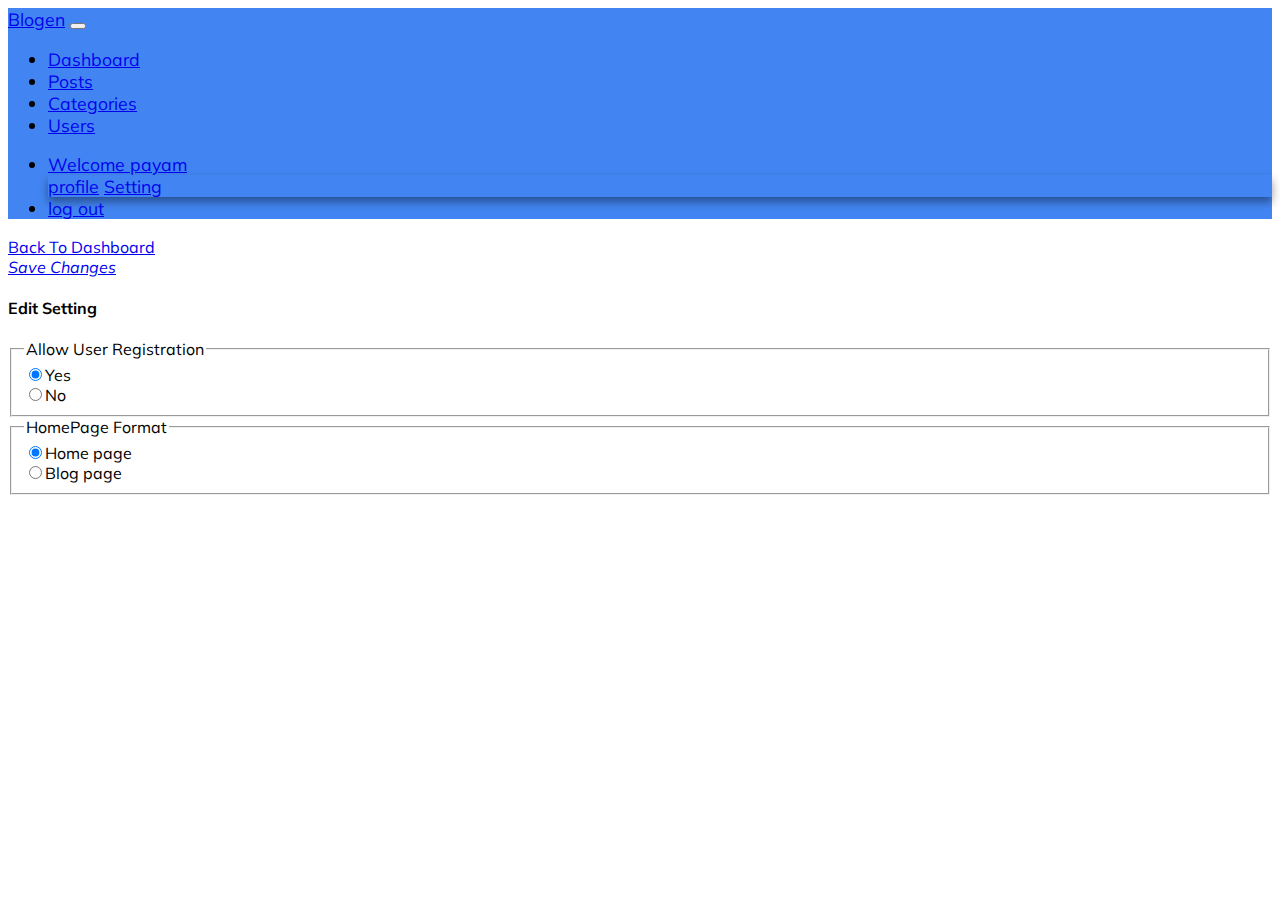
<file: setting.html>
<!DOCTYPE html>
<html lang="en">
  <head>
    <!-- Required meta tags -->
    <meta charset="utf-8" />
    <meta
      name="viewport"
      content="width=device-width, initial-scale=1, shrink-to-fit=no"
    />

    <!-- Bootstrap CSS -->
    <link
      rel="stylesheet"
      href="https://bootswatch.com/4/litera/bootstrap.min.css"
    />
    <link
      href="https://fonts.googleapis.com/css?family=Muli"
      rel="stylesheet"
    />
    <link rel="stylesheet" href="css/style.css" />

    <!-- Font Awesome -->
    <link
      rel="stylesheet"
      href="https://use.fontawesome.com/releases/v5.7.0/css/all.css"
      integrity="sha384-lZN37f5QGtY3VHgisS14W3ExzMWZxybE1SJSEsQp9S+oqd12jhcu+A56Ebc1zFSJ"
      crossorigin="anonymous"
    />

    <title>Blogen</title>
  </head>
  <body id="setting">
    <!-- NavBar -->
    <nav class="navbar navbar-expand-sm navbar-dark mb-3" id="main-nav">
      <div class="container ">
        <a class="navbar-brand" href="#">Blogen</a>
        <button
          class="navbar-toggler"
          data-toggle="collapse"
          data-target="#navbarCollapse"
        >
          <span class="navbar-toggler-icon"></span>
        </button>
        <div class="collapse navbar-collapse" id="navbarCollapse">
          <ul class="navbar-nav align-items-center">
            <li class="nav-item ">
              <a class="nav-link" href="index.html">Dashboard</a>
            </li>
            <li class="nav-item  ">
              <a class="nav-link" href="posts.html">Posts</a>
            </li>
            <li class="nav-item">
              <a class="nav-link" href="categories.html">Categories</a>
            </li>
            <li class="nav-item ">
              <a class="nav-link" href="users.html">Users</a>
            </li>
          </ul>

          <ul class="navbar-nav ml-auto">
            <li class="nav-item dropdown ">
              <a
                href="#"
                class="nav-link text-white dropdown-toggle"
                data-toggle="dropdown"
                ><i class="far fa-user fa-1x"></i> Welcome payam</a
              >
              <div class="dropdown-menu">
                <a href="profile.html" class="dropdown-item"
                  ><i class="far fa-user fa-1x"></i> profile</a
                >
                <a href="setting.html" class="dropdown-item py-2">
                  <i class="fas fa-cogs"></i> Setting</a
                >
              </div>
            </li>
            <li class="nav-item">
              <a href="login.html" class="nav-link">
                <i class="fas fa-user-times"></i> log out
              </a>
            </li>
          </ul>
        </div>
      </div>
    </nav>

    <!-- Action Section -->
    <section id="action" class="p-4">
      <div class="container">
        <div class="row">
          <div class="col-md-3">
            <a href="index.html" class="btn btn-light btn-block"
              >Back To Dashboard</a
            >
          </div>
          <div class="col-md-3">
            <a href="#" class="btn btn-success btn-block">
              <i class="fa fa-save"> Save Changes</i>
            </a>
          </div>
        </div>
      </div>
    </section>

    <!-- Card Section -->
    <section id="setting">
      <div class="container">
        <div class="row">
          <div class="col">
            <div class="card">
              <div class="card-header">
                <h4 class="text-muted">Edit Setting</h4>
              </div>
              <div class="card-body">
                <form>
                  <fieldset class="form-group">
                    <legend>Allow User Registration</legend>
                    <div class="form-check">
                      <label class="form-check-label">
                        <input
                          type="radio"
                          class="form-check-input"
                          value="Yes"
                          checked
                        />Yes
                      </label>
                    </div>
                    <div class="form-check">
                      <label class="form-check-label">
                        <input
                          type="radio"
                          class="form-check-input"
                          value="No"
                        />No
                      </label>
                    </div>
                  </fieldset>
                  <fieldset class="form-group">
                    <legend>HomePage Format</legend>
                    <div class="form-check">
                      <label class="form-check-label">
                        <input
                          type="radio"
                          class="form-check-input"
                          value="HomePage"
                          checked
                        />Home page
                      </label>
                    </div>
                    <div class="form-check">
                      <label class="form-check-label">
                        <input
                          type="radio"
                          class="form-check-input"
                          value="Blog Page"
                        />Blog page
                      </label>
                    </div>
                  </fieldset>
                </form>
              </div>
            </div>
          </div>
        </div>
      </div>
    </section>

    <!-- jQuery first, then Popper.js, then Bootstrap JS -->
    <script
      src="https://code.jquery.com/jquery-3.3.1.slim.min.js"
      integrity="sha384-q8i/X+965DzO0rT7abK41JStQIAqVgRVzpbzo5smXKp4YfRvH+8abtTE1Pi6jizo"
      crossorigin="anonymous"
    ></script>
    <script
      src="https://cdnjs.cloudflare.com/ajax/libs/popper.js/1.14.6/umd/popper.min.js"
      integrity="sha384-wHAiFfRlMFy6i5SRaxvfOCifBUQy1xHdJ/yoi7FRNXMRBu5WHdZYu1hA6ZOblgut"
      crossorigin="anonymous"
    ></script>
    <script
      src="https://stackpath.bootstrapcdn.com/bootstrap/4.2.1/js/bootstrap.min.js"
      integrity="sha384-B0UglyR+jN6CkvvICOB2joaf5I4l3gm9GU6Hc1og6Ls7i6U/mkkaduKaBhlAXv9k"
      crossorigin="anonymous"
    ></script>
    <!-- Optional JavaScript -->
  </body>
</html>
</file>
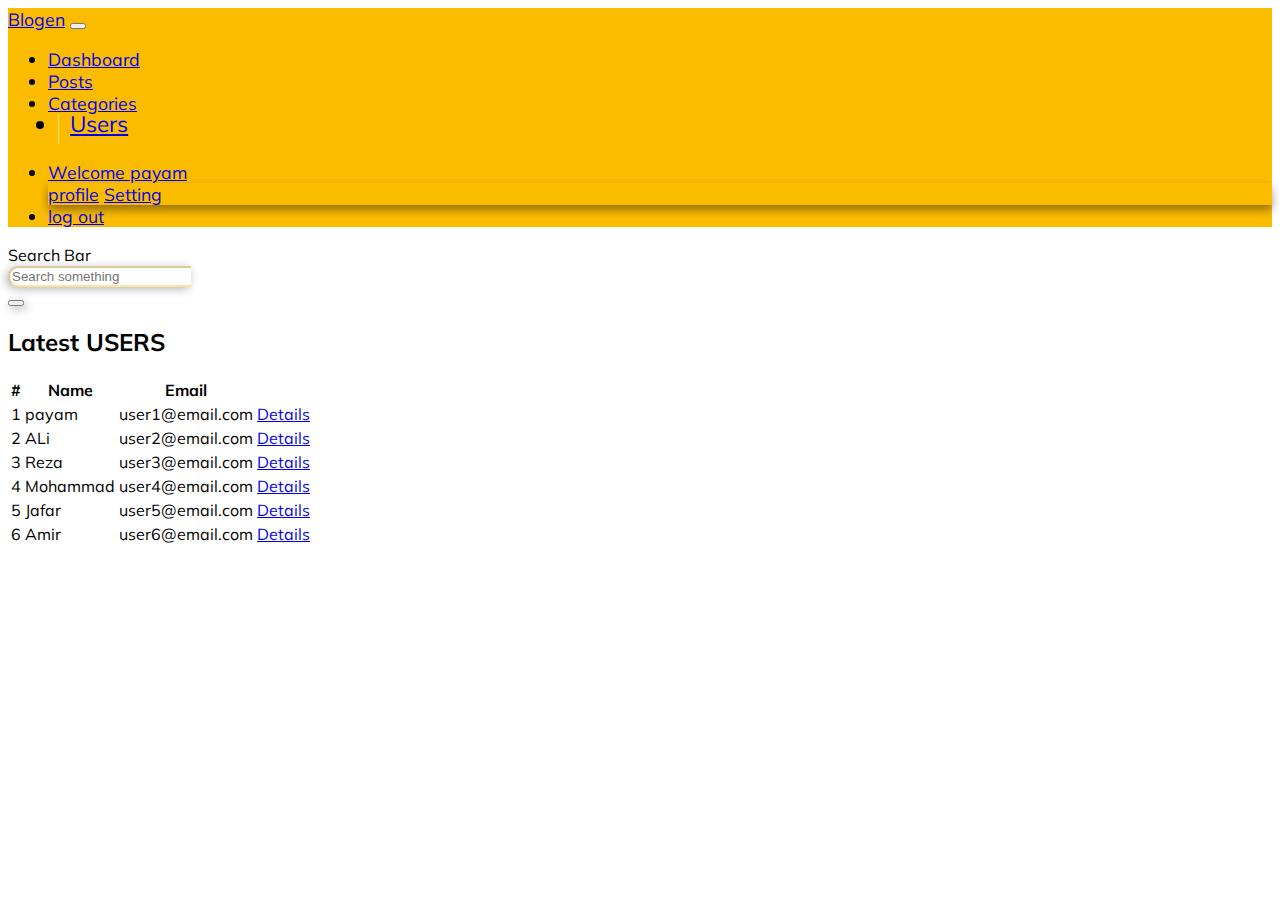
<file: users.html>
<!DOCTYPE html>
<html lang="en">
  <head>
    <!-- Required meta tags -->
    <meta charset="utf-8" />
    <meta
      name="viewport"
      content="width=device-width, initial-scale=1, shrink-to-fit=no"
    />

    <!-- Bootstrap CSS -->
    <link
      rel="stylesheet"
      href="https://bootswatch.com/4/litera/bootstrap.min.css"
    />
    <link
      href="https://fonts.googleapis.com/css?family=Muli"
      rel="stylesheet"
    />
    <link rel="stylesheet" href="css/style.css" />

    <!-- Font Awesome -->
    <link
      rel="stylesheet"
      href="https://use.fontawesome.com/releases/v5.7.0/css/all.css"
      integrity="sha384-lZN37f5QGtY3VHgisS14W3ExzMWZxybE1SJSEsQp9S+oqd12jhcu+A56Ebc1zFSJ"
      crossorigin="anonymous"
    />

    <title>Blogen</title>
  </head>
  <body id="Users">
    <!-- NavBar -->
    <nav class="navbar navbar-expand-sm navbar-dark mb-3" id="main-nav">
      <div class="container ">
        <a class="navbar-brand" href="index.html">Blogen</a>
        <button
          class="navbar-toggler"
          data-toggle="collapse"
          data-target="#navbarCollapse"
        >
          <span class="navbar-toggler-icon"></span>
        </button>
        <div class="collapse navbar-collapse" id="navbarCollapse">
          <ul class="navbar-nav align-items-center">
            <li class="nav-item ">
              <a class="nav-link " href="index.html">Dashboard</a>
            </li>
            <li class="nav-item  ">
              <a class="nav-link" href="posts.html">Posts</a>
            </li>
            <li class="nav-item">
              <a class="nav-link" href="categories.html">Categories</a>
            </li>
            <li class="nav-item active">
              <a class="nav-link" href="users.html">Users</a>
            </li>
          </ul>

          <ul class="navbar-nav ml-auto">
            <li class="nav-item dropdown ">
              <a
                href="#"
                class="nav-link text-white dropdown-toggle"
                data-toggle="dropdown"
                ><i class="far fa-user fa-1x"></i> Welcome payam</a
              >
              <div class="dropdown-menu">
                <a href="profile.html" class="dropdown-item"
                  ><i class="far fa-user fa-1x"></i> profile</a
                >
                <a href="setting.html" class="dropdown-item py-2">
                  <i class="fas fa-cogs"></i> Setting</a
                >
              </div>
            </li>
            <li class="nav-item">
              <a href="login.html" class="nav-link">
                <i class="fas fa-user-times"></i> log out
              </a>
            </li>
          </ul>
        </div>
      </div>
    </nav>

    <!-- Search Bar -->
    <div class="container">
      <div id="SearchBar" class="card">
        <div class="card-body">
          <form>
            <div class="form-group">
              <label for="title" class="pl-3">Search Bar</label>
              <div class="input-group">
                <input
                  type="text"
                  class="form-control "
                  placeholder="Search something"
                />
                <div class="input-group-append">
                  <button class="btn btn-outline-warning">
                    <i class="fas fa-search"></i>
                  </button>
                </div>
              </div>
            </div>
          </form>
        </div>
      </div>
    </div>

    <!-- Table Section -->
    <section id="table" class="p-4">
      <div class="container background p-4">
        <div class="row">
          <div class="col-md">
            <table class="table mt-4">
              <thead class="table-borderless">
                <h2 class="text-center">Latest USERS</h2>
                <tr>
                  <th scope="col">#</th>
                  <th scope="col">Name</th>
                  <th scope="col">Email</th>
                </tr>
              </thead>
              <tbody>
                <tr>
                  <td scope="row">1</td>
                  <td>payam</td>
                  <td>user1@email.com</td>
                  <td>
                    <a href="details.html" class="btn btn-secondary">
                      <i class="fas fa-angle-double-right"></i> Details
                    </a>
                  </td>
                </tr>
                <tr>
                  <td scope="row">2</td>
                  <td>ALi</td>
                  <td>user2@email.com</td>
                  <td>
                    <a href="details.html" class="btn btn-secondary">
                      <i class="fas fa-angle-double-right"></i> Details
                    </a>
                  </td>
                </tr>
                <tr>
                  <td scope="row">3</td>
                  <td>Reza<s/td></td>
                  <td>user3@email.com</td>
                  <td>
                    <a href="details.html" class="btn btn-secondary">
                      <i class="fas fa-angle-double-right"></i> Details
                    </a>
                  </td>
                </tr>
                <tr>
                  <td scope="row">4</td>
                  <td>Mohammad</td>
                  <td>user4@email.com</td>
                  <td>
                    <a href="details.html" class="btn btn-secondary">
                      <i class="fas fa-angle-double-right"></i> Details
                    </a>
                  </td>
                </tr>
                <tr>
                  <td scope="row">5</td>
                  <td>Jafar</td>
                  <td>user5@email.com</td>
                  <td>
                    <a href="details.html" class="btn btn-secondary">
                      <i class="fas fa-angle-double-right"></i> Details
                    </a>
                  </td>
                </tr>
                <tr>
                  <td scope="row">6</td>
                  <td>Amir</td>
                  <td>user6@email.com</td>
                  <td>
                    <a href="details.html" class="btn btn-secondary">
                      <i class="fas fa-angle-double-right"></i> Details
                    </a>
                  </td>
                </tr>
              </tbody>
            </table>
          </div>
        </div>
      </div>
    </section>

    <!-- jQuery first, then Popper.js, then Bootstrap JS -->
    <script
      src="https://code.jquery.com/jquery-3.3.1.slim.min.js"
      integrity="sha384-q8i/X+965DzO0rT7abK41JStQIAqVgRVzpbzo5smXKp4YfRvH+8abtTE1Pi6jizo"
      crossorigin="anonymous"
    ></script>
    <script
      src="https://cdnjs.cloudflare.com/ajax/libs/popper.js/1.14.6/umd/popper.min.js"
      integrity="sha384-wHAiFfRlMFy6i5SRaxvfOCifBUQy1xHdJ/yoi7FRNXMRBu5WHdZYu1hA6ZOblgut"
      crossorigin="anonymous"
    ></script>
    <script
      src="https://stackpath.bootstrapcdn.com/bootstrap/4.2.1/js/bootstrap.min.js"
      integrity="sha384-B0UglyR+jN6CkvvICOB2joaf5I4l3gm9GU6Hc1og6Ls7i6U/mkkaduKaBhlAXv9k"
      crossorigin="anonymous"
    ></script>
    <!-- Optional JavaScript -->
  </body>
</html>
</file>
<file: css/style.css>
body {
  font-family: 'Muli', sans-serif;
}
#index #main-nav,
#detail #main-nav,
#setting #main-nav,
#profile #main-nav {
  background-color: #4285f2 !important;
  font-size: 1.1rem !important;
}
#posts #main-nav {
  background-color: #ea4335 !important;
  font-size: 1.1rem !important;
}
#Categories #main-nav {
  background-color: #7cbb00 !important;
  font-size: 1.1rem !important;
}
#Users #main-nav {
  background-color: #fbbc00 !important;
  font-size: 1.1rem !important;
}
#main-nav .active {
  border-left: rgba(255, 255, 255, 0.52) 1px solid;
  padding-left: 0.7rem !important;
  line-height: 20px;
  margin-left: 10px;
  padding-right: 1rem !important;
  font-size: 1.4rem;
  padding-bottom: 10px;
}
#main-nav .dropdown-menu {
  box-shadow: 0 5px 10px rgba(0, 0, 0, 0.4);
}

#index {
  background-color: aliceblue;
}
#Categories {
  background-color: #99d32693;
}
#posts {
  background-color: #fbbd0567;
}
#Action a {
  text-decoration: none;
  color: #fff;
}
#cards a:hover,
#Action a:hover,
#table a:hover {
  transform: translateY(-1.4px);
  box-shadow: 0 5px 10px rgba(0, 0, 0, 0.2);
}
.cards {
  margin-top: -80px !important ;
}
#table .card {
  box-shadow: 0 6px 11px rgba(0, 0, 0, 0.3);
}
#SearchBar {
  border-radius: 20px;
  border-color: #fbbd0567;
}
#SearchBar input {
  border-top-left-radius: 20px;
  border-bottom-left-radius: 20px;
  box-shadow: -2px 2px 10px 0px rgba(0, 0, 0, 0.3);
  border-color: #fbbd0567;
  border-right: none;
}
#SearchBar button {
  box-shadow: 2px 3px 10px 0px rgba(0, 0, 0, 0.3);
  /* border-left: no  ne; */
}
.background {
  background-color: rgba(255, 255, 255, 0.445);
  border-radius: 20px;
}
</file>
<file: css/style2.css>
*,
*:before,
*:after {
  box-sizing: border-box; }

html {
  overflow-y: scroll; }

body {
  background: #c1bdba;
  font-family: 'Varela Round', sans-serif; }

a {
  text-decoration: none;
  color: #1ab188;
  transition: 0.5s ease; }
  a:hover {
    color: #179b77; }

#main-nav {
  background-color: #1ab188; }

.form {
  background: rgba(19, 35, 47, 0.9);
  padding: 40px;
  max-width: 600px;
  margin: 40px auto;
  border-radius: 30px;
  box-shadow: 0 4px 10px 4px rgba(19, 35, 47, 0.3); }

.tab-group {
  list-style: none;
  padding: 0;
  margin: 0 0 40px 0; }
  .tab-group:after {
    content: '';
    display: table;
    clear: both; }
  .tab-group li a {
    display: block;
    text-decoration: none;
    padding: 15px;
    background: rgba(160, 179, 176, 0.25);
    color: #a0b3b0;
    font-size: 20px;
    float: left;
    width: 50%;
    text-align: center;
    cursor: pointer;
    transition: 0.5s ease; }
    .tab-group li a:hover {
      background: #179b77;
      color: #ffffff; }
  .tab-group .active a {
    background: #1ab188;
    color: #ffffff; }

.tab-content > div:last-child {
  display: none; }

h1 {
  text-align: center;
  color: #ffffff;
  font-weight: 300;
  margin: 0 0 40px; }

label {
  position: absolute;
  transform: translateY(6px);
  left: 13px;
  color: rgba(255, 255, 255, 0.5);
  transition: all 0.25s ease;
  -webkit-backface-visibility: hidden;
  pointer-events: none;
  font-size: 22px; }
  label .req {
    margin: 2px;
    color: #1ab188; }

label.active {
  transform: translateY(50px);
  left: 2px;
  font-size: 14px; }
  label.active .req {
    opacity: 0; }

label.highlight {
  color: #ffffff; }

input,
textarea {
  font-size: 22px;
  display: block;
  width: 100%;
  height: 100%;
  padding: 5px 10px;
  background: none;
  background-image: none;
  border: 1px solid #a0b3b0;
  color: #ffffff;
  border-radius: 0;
  transition: border-color 0.25s ease, box-shadow 0.25s ease; }
  input:focus,
  textarea:focus {
    outline: 0;
    border-color: #1ab188; }

textarea {
  border: 2px solid #a0b3b0;
  resize: vertical; }

.field-wrap {
  position: relative;
  margin-bottom: 40px; }

.top-row:after {
  content: '';
  display: table;
  clear: both; }
.top-row div {
  float: left;
  width: 48%;
  margin-right: 4%; }
  .top-row div:last-child {
    margin: 0; }

.button {
  border: 0;
  outline: none;
  border-radius: 0;
  padding: 15px 0;
  font-size: 2rem;
  font-weight: 600;
  text-decoration: none;
  text-transform: uppercase;
  letter-spacing: 0.1em;
  border-radius: 30px;
  background: #1ab188;
  color: #ffffff;
  transition: all 0.5s ease;
  -webkit-appearance: none; }
  .button:hover, .button:focus {
    background: #179b77; }

.button-block {
  display: block;
  width: 100%; }

.forgot {
  margin-top: -20px;
  text-align: right; }
</file>
